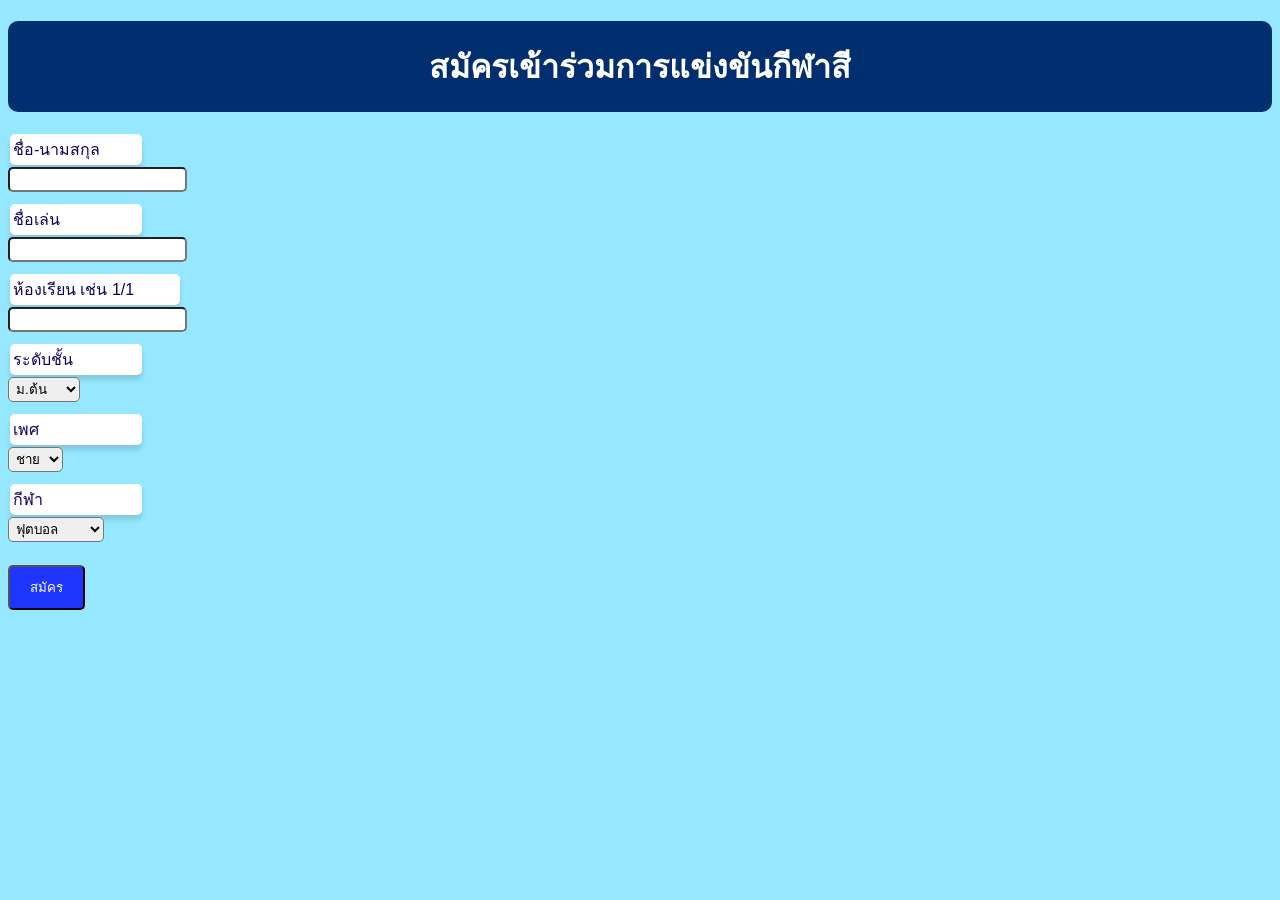
<file: templates/index.html>
<!DOCTYPE html>
<html lang="th">
<head>
    <meta charset="UTF-8">
    <title>สมัครแข่งขันกีฬาสี</title>
    <style>
        body {
            font-family: 'Prompt', sans-serif;
            background-color: #95e8ff;
            color: #12005b;
            margin: 5;
            padding: 0;
        }

        /* ตกแต่งส่วนหัวของเนื้อหา */
        h1 {
            background-color: #002e6e;
            color: white;
            text-align: center;
            padding: 20px;
            border-radius: 10px;
        }

        /* ตกแต่งกล่องข้อความ */
        .container {
            width: 10%;
            margin: 2px;
            background-color: white;
            padding: 3px;
            border-radius: 5px;
            box-shadow: 0 5px 5px rgba(0, 0, 0, 0.13);
        }

        .container1 {
            width: 13%;
            margin: 2px;
            background-color: white;
            padding: 3px;
            border-radius: 5px;
            box-shadow: 0 5px 5px rgba(0, 0, 0, 0.13);
        }

        .solution {
            margin-bottom: 10px;
            padding: 3px;
            border-radius: 5px;
        }

        .solution1 {
            padding: 3px;
            border-radius: 5px;
        }

        /* ตกแต่งปุ่มกด */
        .btn {
            display: inline-block;
            background-color: #0008ffcb;
            color: white;
            padding: 10px 20px;
            text-decoration: none;
            border-radius: 5px;
            margin-top: 5px;
        }

        .btn:hover {
            background-color: #5eb7ff;
        }
    </style>
</head>
<body>

<h1>สมัครเข้าร่วมการแข่งขันกีฬาสี</h1>

<form method="POST">

    <p class="container">ชื่อ-นามสกุล</p>
    <input class="solution" type="text" name="name" required>

    <p class="container">ชื่อเล่น</p>
    <input class="solution" type="text" name="nickname" required>

    <p class="container1">ห้องเรียน เช่น 1/1</p>
    <input class="solution" type="text" name="classroom" required>

    <p class="container">ระดับชั้น</p>
    <select class="solution" name="level">
        <option>ม.ต้น</option>
        <option>ม.ปลาย</option>
    </select>

    <p class="container">เพศ</p>
    <select class="solution" name="gender">
        <option>ชาย</option>
        <option>หญิง</option>
    </select>

    <p class="container">กีฬา</p>
    <select class="solution1" name="sport">
        <option>ฟุตบอล</option>
        <option>ฟุตซอล</option>
        <option>เปตอง</option>
        <option>ตะกร้อ</option>
        <option>ปิงปอง</option>
        <option>วอลเลย์บอล</option>
    </select>

    <br><br>

    <button type="submit" class="btn">
        สมัคร
    </button>

</form>

</body>
</html>
</file>
